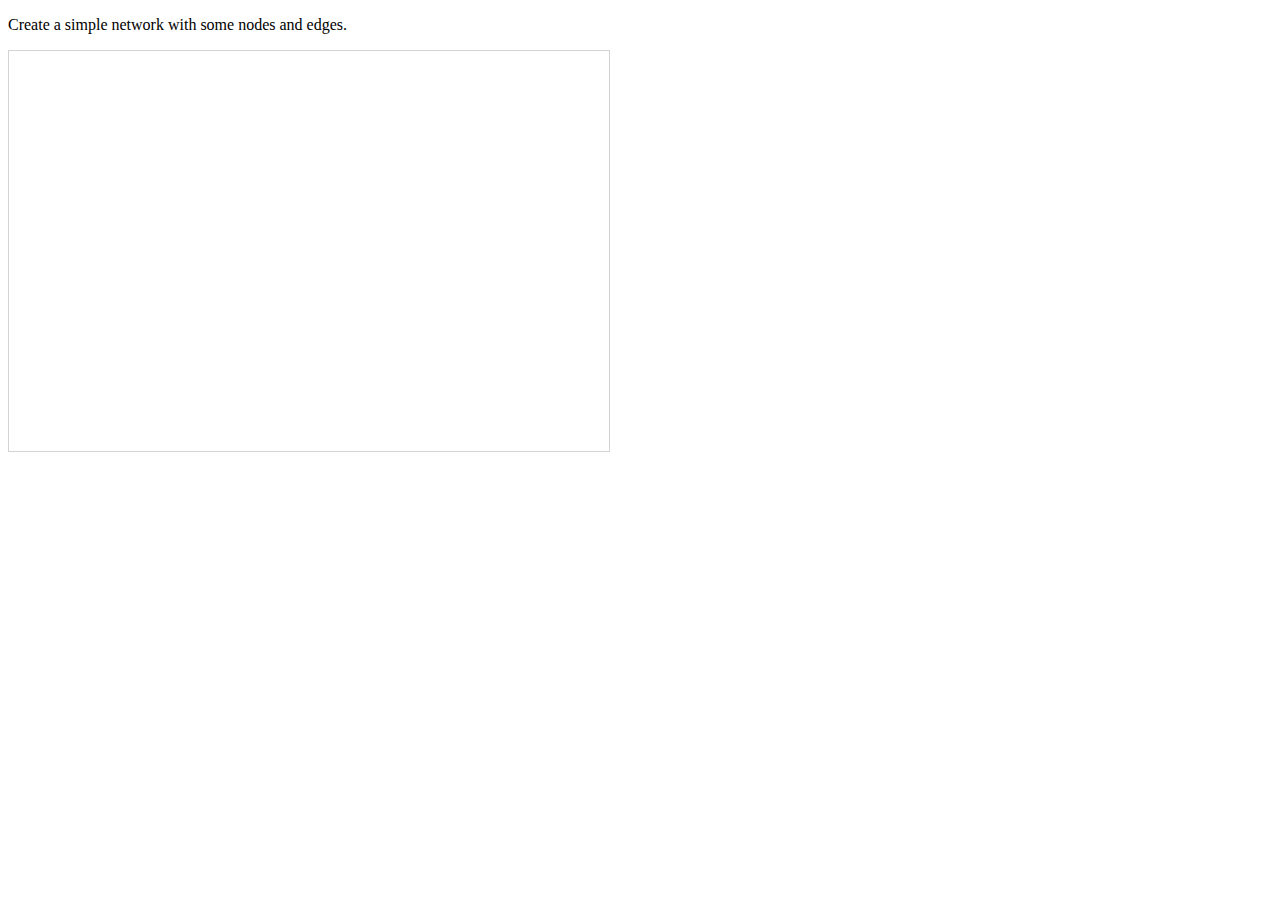
<file: classes/templates/main.html>
<!DOCTYPE html>
<html lang="en" >
<head>
  <meta charset="UTF-8">
  <title>CodePen - Vis Network | Basic usage</title>
  <link rel="stylesheet" href="../static/style.css">

</head>
<body>
<!-- partial:index.partial.html -->
<p>
  Create a simple network with some nodes and edges.
</p>

<div id="mynetwork"></div>
<!-- partial -->
  <script src='https://visjs.github.io/vis-network/standalone/umd/vis-network.min.js'></script><script  src="../static/script.js"></script>

</body>
</html>
</file>
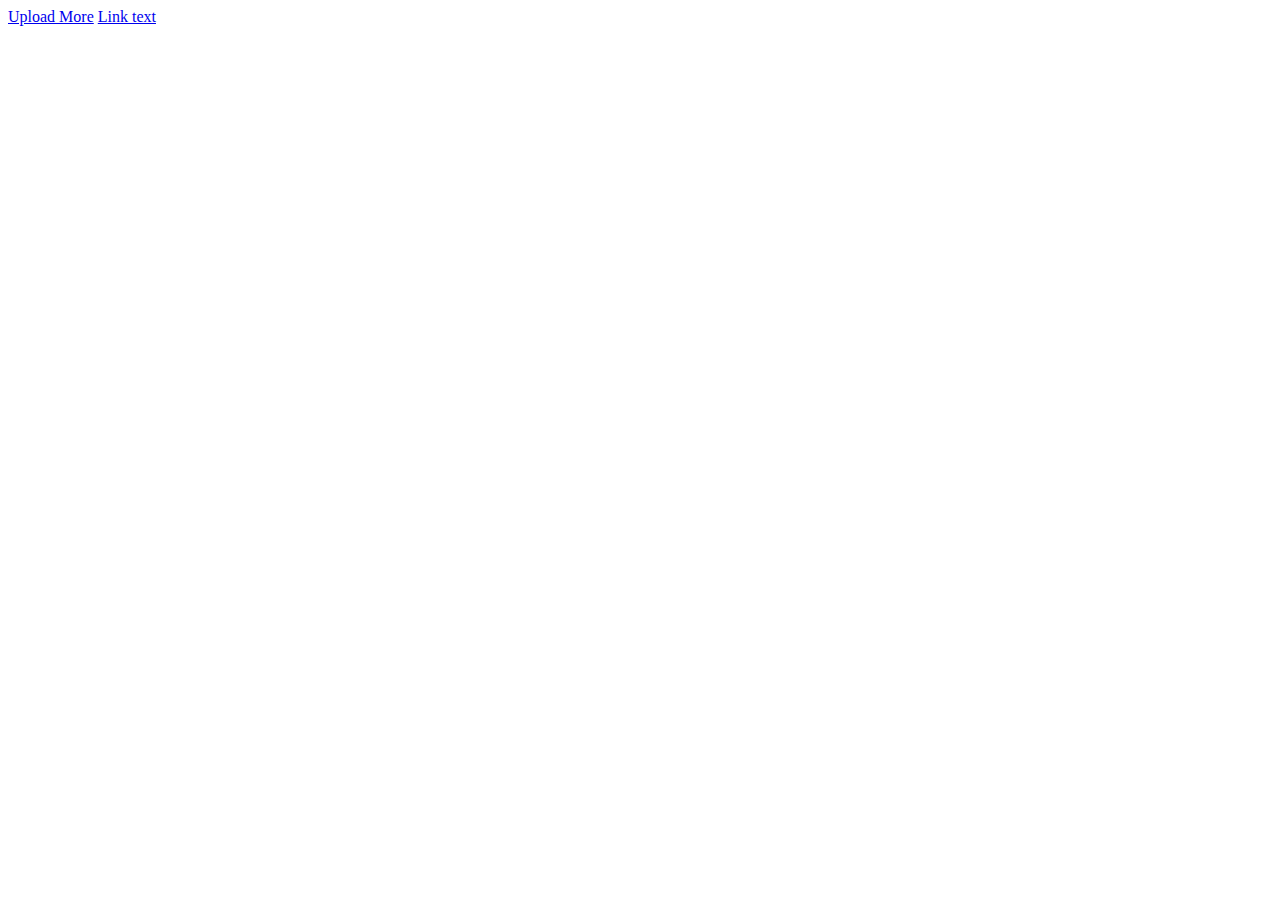
<file: classes/templates/uploadstatusview.html>
<!DOCTYPE html>
<html  xmlns:th="http://www.thymeleaf.org">
<head>
<meta charset="UTF-8"></meta>
<title>Upload Status</title>
</head>
<body>
  <div th:if="${msg}">
    <span th:text="${msg}"></span>
  </div>
  <div>
  <span><a href="/">Upload More</a></span>
  <span><a href="/visualize" _target=blank>Link text</a></span>
  </div>

</body>
</html>
</file>
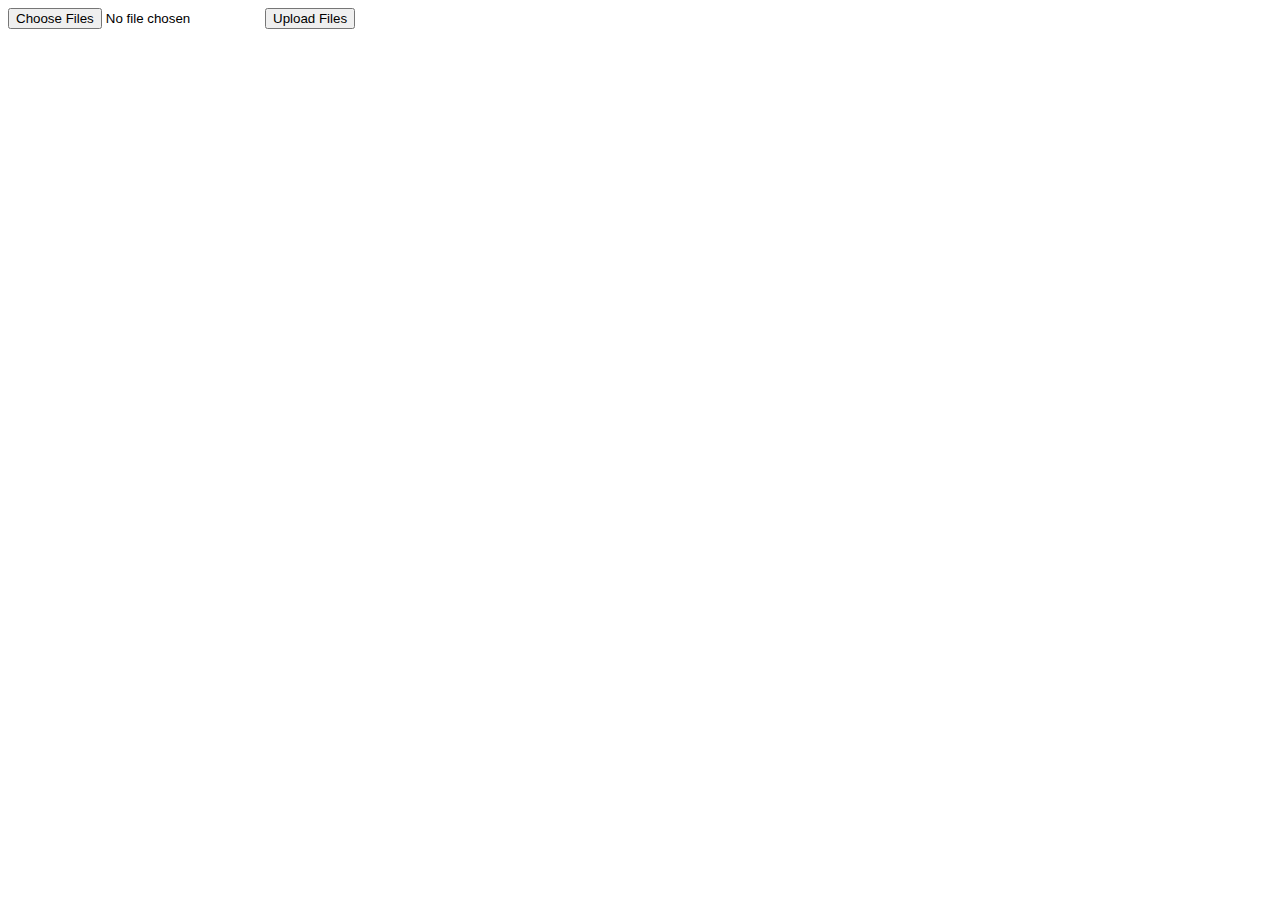
<file: classes/templates/uploadview.html>
<!DOCTYPE html>
<html xmlns:th="http://www.thymeleaf.org">
<head>
<meta charset="UTF-8"></meta>
<title>Upload Files</title>
</head>
<body>
   <form action="/upload" method="post" enctype="multipart/form-data">
      <input type="file" name="files" multiple>
      <input type="submit" value="Upload Files"></input>
   </form>
</body>
</html>
</file>
<file: classes/static/style.css>
#mynetwork {
  width: 600px;
  height: 400px;
  border: 1px solid lightgray;
}
</file>
